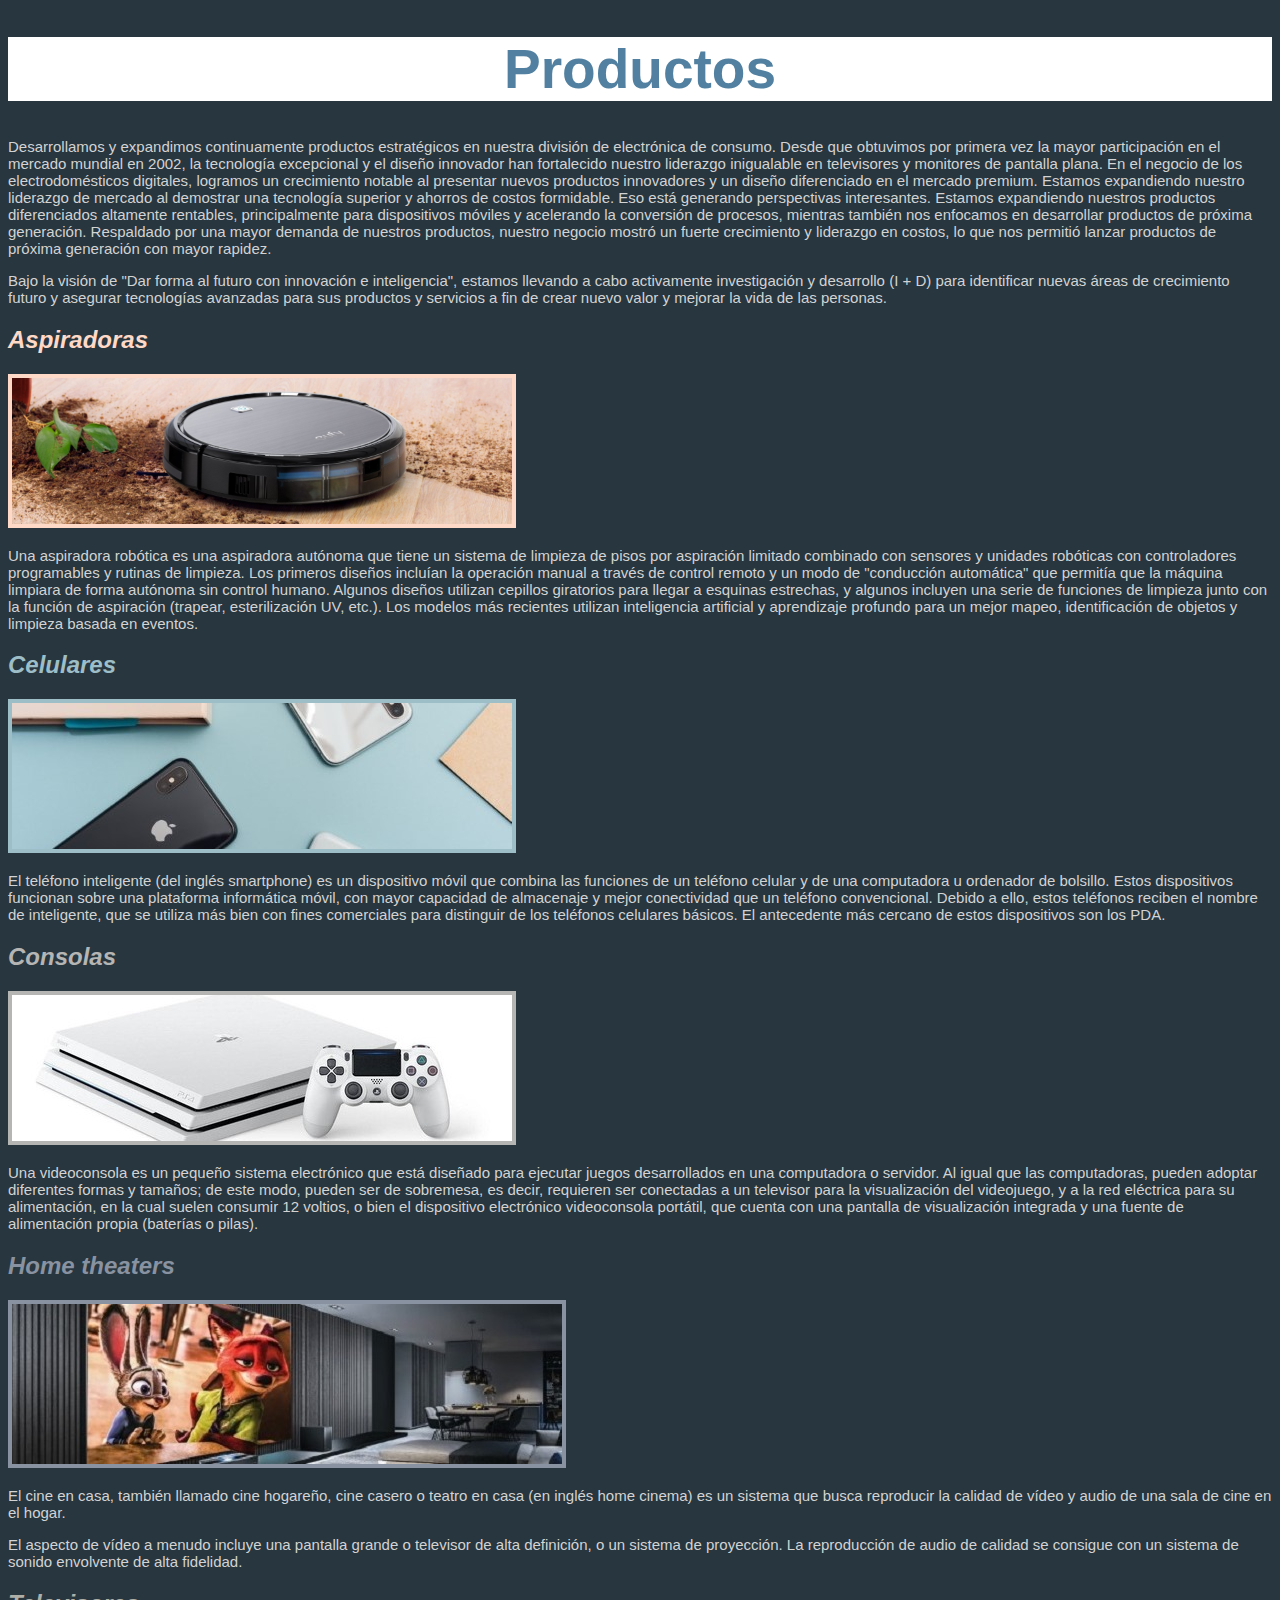
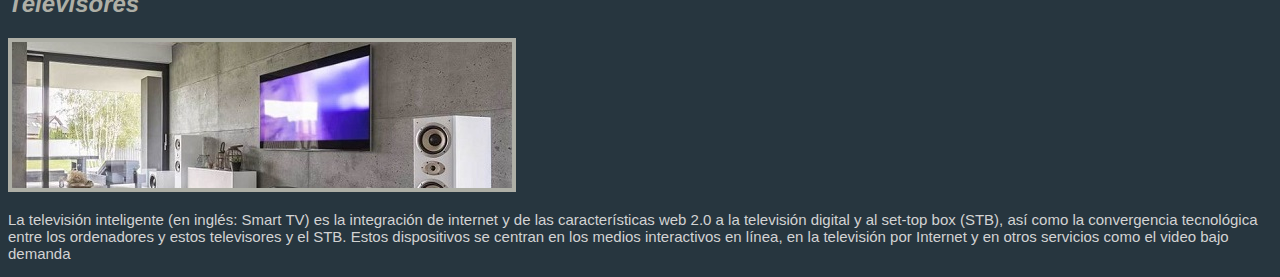
<file: Ejercicio-dos/Index.html>
<!DOCTYPE html>
<html lang="en">
<head>
    <meta charset="UTF-8">
    <meta name="viewport" content="width=device-width, initial-scale=1.0">
    <title>Document</title>
    <link rel="stylesheet" href="css/estilos.css">
</head>
<body style="background-color: #27363f ;">
    <center><h1 style="color:#5180a0; background-color: white;">Productos</h1></center>

<p>
    Desarrollamos y expandimos continuamente productos estratégicos en nuestra división de electrónica de consumo. Desde que
    obtuvimos por primera vez la mayor participación en el mercado mundial en 2002, la tecnología excepcional y el diseño
    innovador han fortalecido nuestro liderazgo inigualable en televisores y monitores de pantalla plana. En el negocio de
    los electrodomésticos digitales, logramos un crecimiento notable al presentar nuevos productos innovadores y un diseño
    diferenciado en el mercado premium. Estamos expandiendo nuestro liderazgo de mercado al demostrar una tecnología superior
    y ahorros de costos formidable. Eso está generando perspectivas interesantes. Estamos expandiendo nuestros productos
    diferenciados altamente rentables, principalmente para dispositivos móviles y acelerando la conversión de procesos,
    mientras también nos enfocamos en desarrollar productos de próxima generación. Respaldado por una mayor demanda de
    nuestros productos, nuestro negocio mostró un fuerte crecimiento y liderazgo en costos, lo que nos permitió lanzar
    productos de próxima generación con mayor rapidez.
</p>

<p>
    Bajo la visión de "Dar forma al futuro con innovación e inteligencia", estamos llevando a cabo activamente investigación
    y desarrollo (I + D) para identificar nuevas áreas de crecimiento futuro y asegurar tecnologías avanzadas para sus
    productos y servicios a fin de crear nuevo valor y mejorar la vida de las personas.
</p>

<h2 style="color:rgb(255, 217, 199);">Aspiradoras</h2>
 <img src="assets/aspiradoras.png" style="border: 4px solid rgb(255, 217, 199);" alt="Aspiradora">

<p>
Una aspiradora robótica es una aspiradora autónoma que tiene un sistema de limpieza de pisos por aspiración limitado
combinado con sensores y unidades robóticas con controladores programables y rutinas de limpieza. Los primeros diseños
incluían la operación manual a través de control remoto y un modo de "conducción automática" que permitía que la máquina
limpiara de forma autónoma sin control humano. Algunos diseños utilizan cepillos giratorios para llegar a esquinas
estrechas, y algunos incluyen una serie de funciones de limpieza junto con la función de aspiración (trapear,
esterilización UV, etc.). Los modelos más recientes utilizan inteligencia artificial y aprendizaje profundo para un
mejor mapeo, identificación de objetos y limpieza basada en eventos.
</p>

<h2 style="color: #9dbec7;">Celulares</h2>
 <img src="assets/celulares.jpg" style="border: 4px solid #9dbec7;" alt="Celular">

<p>
    El teléfono inteligente (del inglés smartphone) es un dispositivo móvil que combina las funciones de un teléfono celular
    y de una computadora u ordenador de bolsillo. Estos dispositivos funcionan sobre una plataforma informática móvil, con
    mayor capacidad de almacenaje y mejor conectividad que un teléfono convencional. Debido a ello, estos teléfonos reciben
    el nombre de inteligente, que se utiliza más bien con fines comerciales para distinguir de los teléfonos celulares
    básicos. El antecedente más cercano de estos dispositivos son los PDA.
</p>

<h2 style="color:#b5b5b4 ;">Consolas</h2> 
<img src="assets/consolas.jpg.jpg" style="border: 4px solid #b5b5b4;" alt="Consola">

<p>
Una videoconsola es un pequeño sistema electrónico que está diseñado para ejecutar juegos desarrollados en una
computadora o servidor. Al igual que las computadoras, pueden adoptar diferentes formas y tamaños; de este modo, pueden
ser de sobremesa, es decir, requieren ser conectadas a un televisor para la visualización del videojuego, y a la red
eléctrica para su alimentación, en la cual suelen consumir 12 voltios, o bien el dispositivo electrónico videoconsola
portátil, que cuenta con una pantalla de visualización integrada y una fuente de alimentación propia (baterías o pilas).

</p>

<h2 style="color: #8992a0 ;">Home theaters</h2>
<img src="assets/home-theaters.jpg" style="border: 4px solid #8992a0;" alt="Home Theater">

<p>
El cine en casa, también llamado cine hogareño, cine casero o teatro en casa (en inglés home cinema) es un sistema que
busca reproducir la calidad de vídeo y audio de una sala de cine en el hogar.
</p>

<p>
El aspecto de vídeo a menudo incluye una pantalla grande o televisor de alta definición, o un sistema de proyección.
La reproducción de audio de calidad se consigue con un sistema de sonido envolvente de alta fidelidad.
</p>
<h2 style="color:#aeafa6 ;">Televisores</h2>
<img src="assets/televisores.jpeg" style="border: 4px solid #aeafa6;" alt="Televisor">

<p>
La televisión inteligente (en inglés: Smart TV) es la integración de internet y de las características web 2.0 a la
televisión digital y al set-top box (STB), así como la convergencia tecnológica entre los ordenadores y estos
televisores y el STB. Estos dispositivos se centran en los medios interactivos en línea, en la televisión por Internet y
en otros servicios como el video bajo demanda
</p>
</body>
</html>
</file>
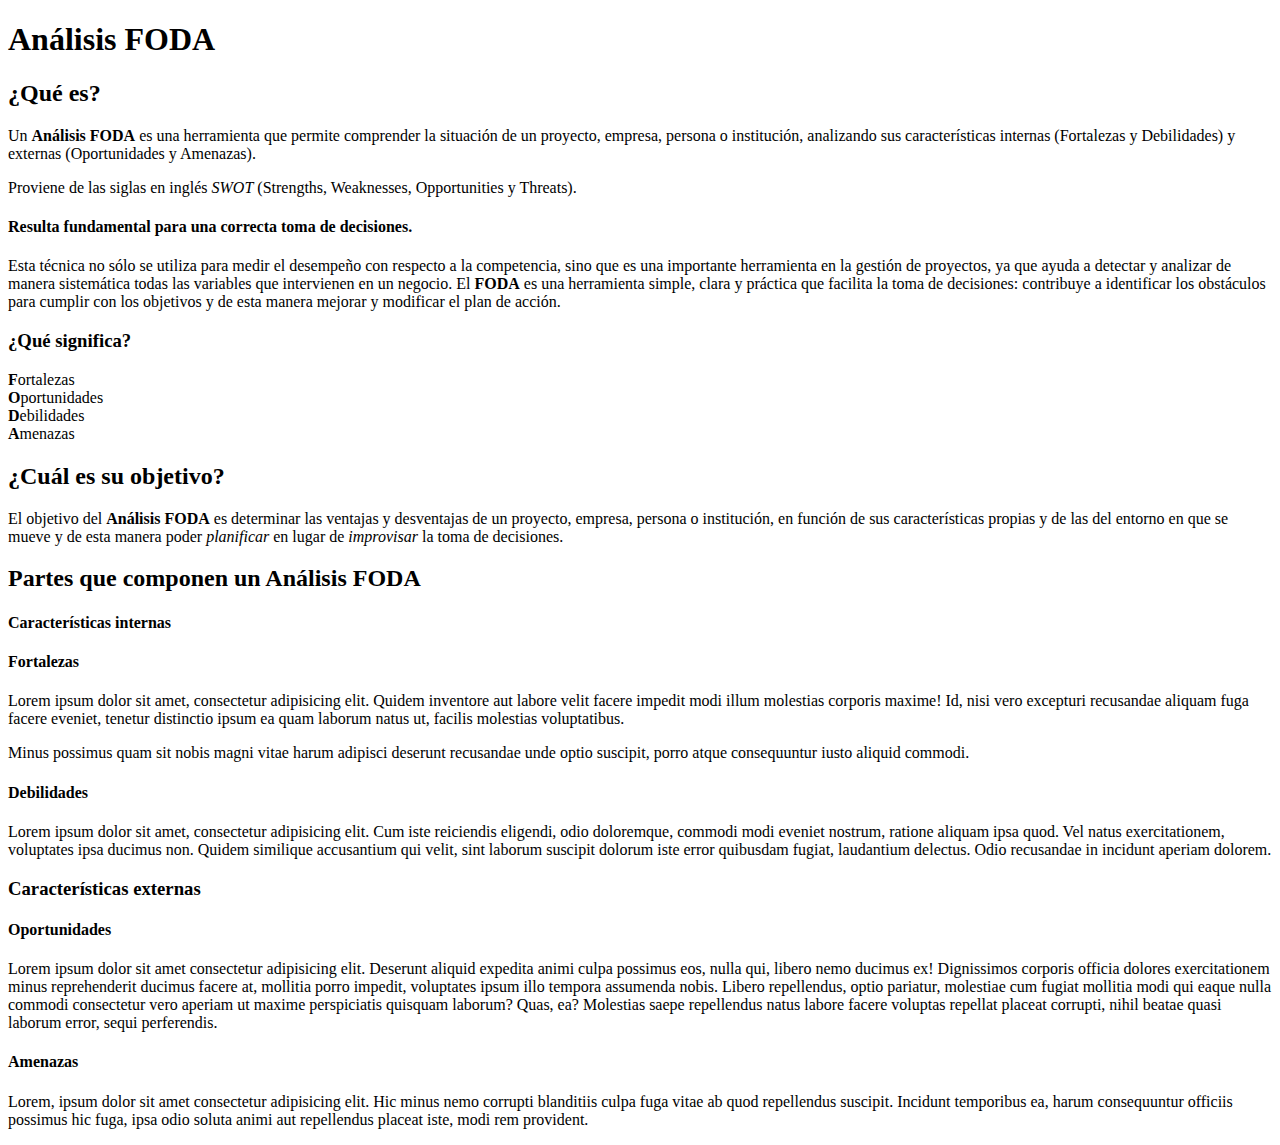
<file: Ejercicio1.html>
<!DOCTYPE html>
<html lang="en">
<head>
    <meta charset="UTF-8">
    <meta name="viewport" content="width=device-width, initial-scale=1.0">
    <title>Document</title>
</head>
<body>
    <h1>Análisis FODA</h1>
    <h2>¿Qué es?</h2>
    <p>Un <strong>Análisis FODA</strong> es una herramienta que permite comprender la situación de un proyecto, empresa, persona o institución, analizando sus características internas (Fortalezas y Debilidades) y externas (Oportunidades y Amenazas).</p>
    <p>Proviene de las siglas en inglés <em>SWOT</em> (Strengths, Weaknesses, Opportunities y Threats).</p>

    <h4>Resulta fundamental para una correcta toma de decisiones.</h4>

    <p>Esta técnica no sólo se utiliza para medir el desempeño con respecto a la competencia, sino que es una importante herramienta en la gestión de proyectos, ya que ayuda a detectar y analizar de manera sistemática todas las variables que intervienen en un negocio. El <strong>FODA</strong> es una herramienta simple, clara y práctica que facilita la toma de decisiones: contribuye a identificar los obstáculos para cumplir con los objetivos y de esta manera mejorar y modificar el plan de acción.</p>

<h3>¿Qué significa?</h3>
<ol></ol>
    <li><strong>F</strong>ortalezas</li>
    <li><strong>O</strong>portunidades</li>
    <li><strong>D</strong>ebilidades</li>
    <li><strong>A</strong>menazas</li>
</ol>
<h2>¿Cuál es su objetivo?</h2>
<p>El objetivo del <strong>Análisis FODA</strong> es determinar las ventajas y desventajas de un proyecto, empresa, persona o institución, en función de sus características propias y de las del entorno en que se mueve y de esta manera poder <em>planificar</em> en lugar de <em>improvisar</em> la toma de decisiones.</p>

<h2>Partes que componen un Análisis FODA</h2>
<h4>Características internas</h4>
<h4>Fortalezas</h4>
<p>Lorem ipsum dolor sit amet, consectetur adipisicing elit. Quidem inventore aut labore velit facere impedit modi illum molestias corporis maxime! Id, nisi vero excepturi recusandae aliquam fuga facere eveniet, tenetur distinctio ipsum ea quam laborum natus ut, facilis molestias voluptatibus.</p>

<p>Minus possimus quam sit nobis magni vitae harum adipisci deserunt recusandae unde optio suscipit, porro atque consequuntur iusto aliquid commodi.</p>

<h4>Debilidades</h4>
<p>Lorem ipsum dolor sit amet, consectetur adipisicing elit. Cum iste reiciendis eligendi, odio doloremque, commodi modi eveniet nostrum, ratione aliquam ipsa quod. Vel natus exercitationem, voluptates ipsa ducimus non. Quidem similique accusantium qui velit, sint laborum suscipit dolorum iste error quibusdam fugiat, laudantium delectus. Odio recusandae in incidunt aperiam dolorem.</p>

<h3>Características externas</h3>
<h4>Oportunidades</h4>
<p></p>Lorem ipsum dolor sit amet consectetur adipisicing elit. Deserunt aliquid expedita animi culpa possimus eos, nulla qui, libero nemo ducimus ex! Dignissimos corporis officia dolores exercitationem minus reprehenderit ducimus facere at, mollitia porro impedit, voluptates ipsum illo tempora assumenda nobis. Libero repellendus, optio pariatur, molestiae cum fugiat mollitia modi qui eaque nulla commodi consectetur vero aperiam ut maxime perspiciatis quisquam laborum? Quas, ea? Molestias saepe repellendus natus labore facere voluptas repellat placeat corrupti, nihil beatae quasi laborum error, sequi perferendis.</p>

<h4>Amenazas</h4>
<p>Lorem, ipsum dolor sit amet consectetur adipisicing elit. Hic minus nemo corrupti blanditiis culpa fuga vitae ab quod repellendus suscipit. Incidunt temporibus ea, harum consequuntur officiis possimus hic fuga, ipsa odio soluta animi aut repellendus placeat iste, modi rem provident.</p>
</body>
</html>
</file>
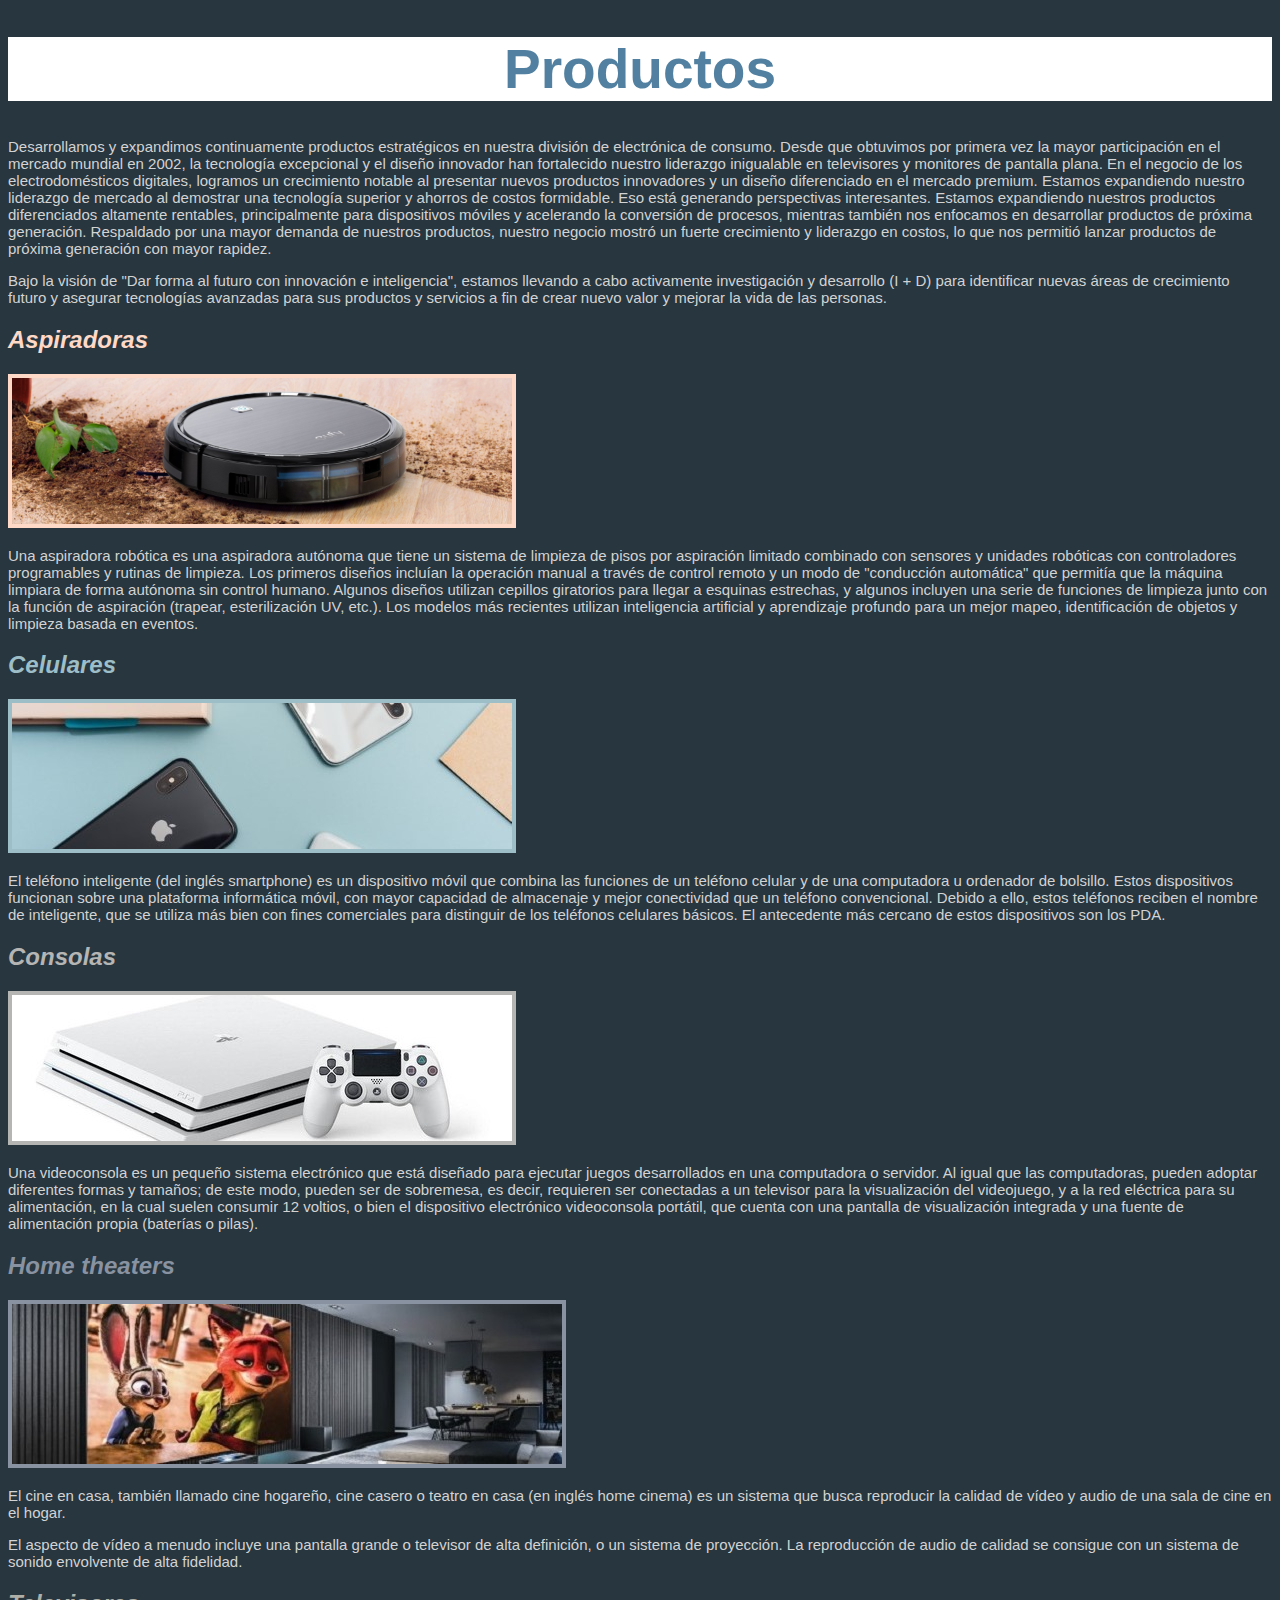
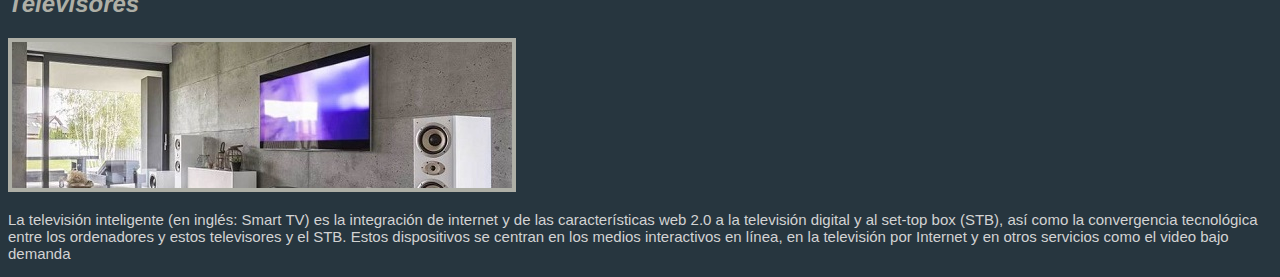
<file: Ejercicio2Productos.html>
<!DOCTYPE html>
<html lang="en">
<head>
    <meta charset="UTF-8">
    <meta name="viewport" content="width=device-width, initial-scale=1.0">
    <title>Document</title>
    <link rel="stylesheet" href="estilos.css">
</head>
<body style="background-color: #27363f ;">
    <center><h1 style="color:#5180a0; background-color: white;">Productos</h1></center>

<p>
    Desarrollamos y expandimos continuamente productos estratégicos en nuestra división de electrónica de consumo. Desde que
    obtuvimos por primera vez la mayor participación en el mercado mundial en 2002, la tecnología excepcional y el diseño
    innovador han fortalecido nuestro liderazgo inigualable en televisores y monitores de pantalla plana. En el negocio de
    los electrodomésticos digitales, logramos un crecimiento notable al presentar nuevos productos innovadores y un diseño
    diferenciado en el mercado premium. Estamos expandiendo nuestro liderazgo de mercado al demostrar una tecnología superior
    y ahorros de costos formidable. Eso está generando perspectivas interesantes. Estamos expandiendo nuestros productos
    diferenciados altamente rentables, principalmente para dispositivos móviles y acelerando la conversión de procesos,
    mientras también nos enfocamos en desarrollar productos de próxima generación. Respaldado por una mayor demanda de
    nuestros productos, nuestro negocio mostró un fuerte crecimiento y liderazgo en costos, lo que nos permitió lanzar
    productos de próxima generación con mayor rapidez.
</p>

<p>
    Bajo la visión de "Dar forma al futuro con innovación e inteligencia", estamos llevando a cabo activamente investigación
    y desarrollo (I + D) para identificar nuevas áreas de crecimiento futuro y asegurar tecnologías avanzadas para sus
    productos y servicios a fin de crear nuevo valor y mejorar la vida de las personas.
</p>

<h2 style="color:rgb(255, 217, 199);">Aspiradoras</h2>
 <img src="aspiradoras.png" style="border: 4px solid rgb(255, 217, 199);" alt="Aspiradora">

<p>
Una aspiradora robótica es una aspiradora autónoma que tiene un sistema de limpieza de pisos por aspiración limitado
combinado con sensores y unidades robóticas con controladores programables y rutinas de limpieza. Los primeros diseños
incluían la operación manual a través de control remoto y un modo de "conducción automática" que permitía que la máquina
limpiara de forma autónoma sin control humano. Algunos diseños utilizan cepillos giratorios para llegar a esquinas
estrechas, y algunos incluyen una serie de funciones de limpieza junto con la función de aspiración (trapear,
esterilización UV, etc.). Los modelos más recientes utilizan inteligencia artificial y aprendizaje profundo para un
mejor mapeo, identificación de objetos y limpieza basada en eventos.
</p>

<h2 style="color: #9dbec7;">Celulares</h2>
 <img src="celulares.jpg" style="border: 4px solid #9dbec7;" alt="Celular">

<p>
    El teléfono inteligente (del inglés smartphone) es un dispositivo móvil que combina las funciones de un teléfono celular
    y de una computadora u ordenador de bolsillo. Estos dispositivos funcionan sobre una plataforma informática móvil, con
    mayor capacidad de almacenaje y mejor conectividad que un teléfono convencional. Debido a ello, estos teléfonos reciben
    el nombre de inteligente, que se utiliza más bien con fines comerciales para distinguir de los teléfonos celulares
    básicos. El antecedente más cercano de estos dispositivos son los PDA.
</p>

<h2 style="color:#b5b5b4 ;">Consolas</h2> 
<img src="consolas.jpg.jpg" style="border: 4px solid #b5b5b4;" alt="Consola">

<p>
Una videoconsola es un pequeño sistema electrónico que está diseñado para ejecutar juegos desarrollados en una
computadora o servidor. Al igual que las computadoras, pueden adoptar diferentes formas y tamaños; de este modo, pueden
ser de sobremesa, es decir, requieren ser conectadas a un televisor para la visualización del videojuego, y a la red
eléctrica para su alimentación, en la cual suelen consumir 12 voltios, o bien el dispositivo electrónico videoconsola
portátil, que cuenta con una pantalla de visualización integrada y una fuente de alimentación propia (baterías o pilas).

</p>

<h2 style="color: #8992a0 ;">Home theaters</h2>
<img src="home-theaters.jpg" style="border: 4px solid #8992a0;" alt="Home Theater">

<p>
El cine en casa, también llamado cine hogareño, cine casero o teatro en casa (en inglés home cinema) es un sistema que
busca reproducir la calidad de vídeo y audio de una sala de cine en el hogar.
</p>

<p>
El aspecto de vídeo a menudo incluye una pantalla grande o televisor de alta definición, o un sistema de proyección.
La reproducción de audio de calidad se consigue con un sistema de sonido envolvente de alta fidelidad.
</p>
<h2 style="color:#aeafa6 ;">Televisores</h2>
<img src="televisores.jpeg" style="border: 4px solid #aeafa6;" alt="Televisor">

<p>
La televisión inteligente (en inglés: Smart TV) es la integración de internet y de las características web 2.0 a la
televisión digital y al set-top box (STB), así como la convergencia tecnológica entre los ordenadores y estos
televisores y el STB. Estos dispositivos se centran en los medios interactivos en línea, en la televisión por Internet y
en otros servicios como el video bajo demanda
</p>
</body>
</html>
</file>
<file: Ejercicio-dos/css/estilos.css>
h1 {
    font-family: Impact, Charcoal, sans-serif;
    font-size: 55px;
    color: #5180a0;
}

h2 {
    font-family: Arial Black, Arial, sans-serif;
    font-style: italic;
    font-size: 24px;
    color: #e0cfc0;
}

p {
    font-family: Arial, Gadget, sans-serif;
    font-size: 15px;
    color: lightgray;
}
</file>
<file: estilos.css>
h1 {
    font-family: Impact, Charcoal, sans-serif;
    font-size: 55px;
    color: #5180a0;
}

h2 {
    font-family: Arial Black, Arial, sans-serif;
    font-style: italic;
    font-size: 24px;
    color: #e0cfc0;
}

p {
    font-family: Arial, Gadget, sans-serif;
    font-size: 15px;
    color: lightgray;
}
</file>
